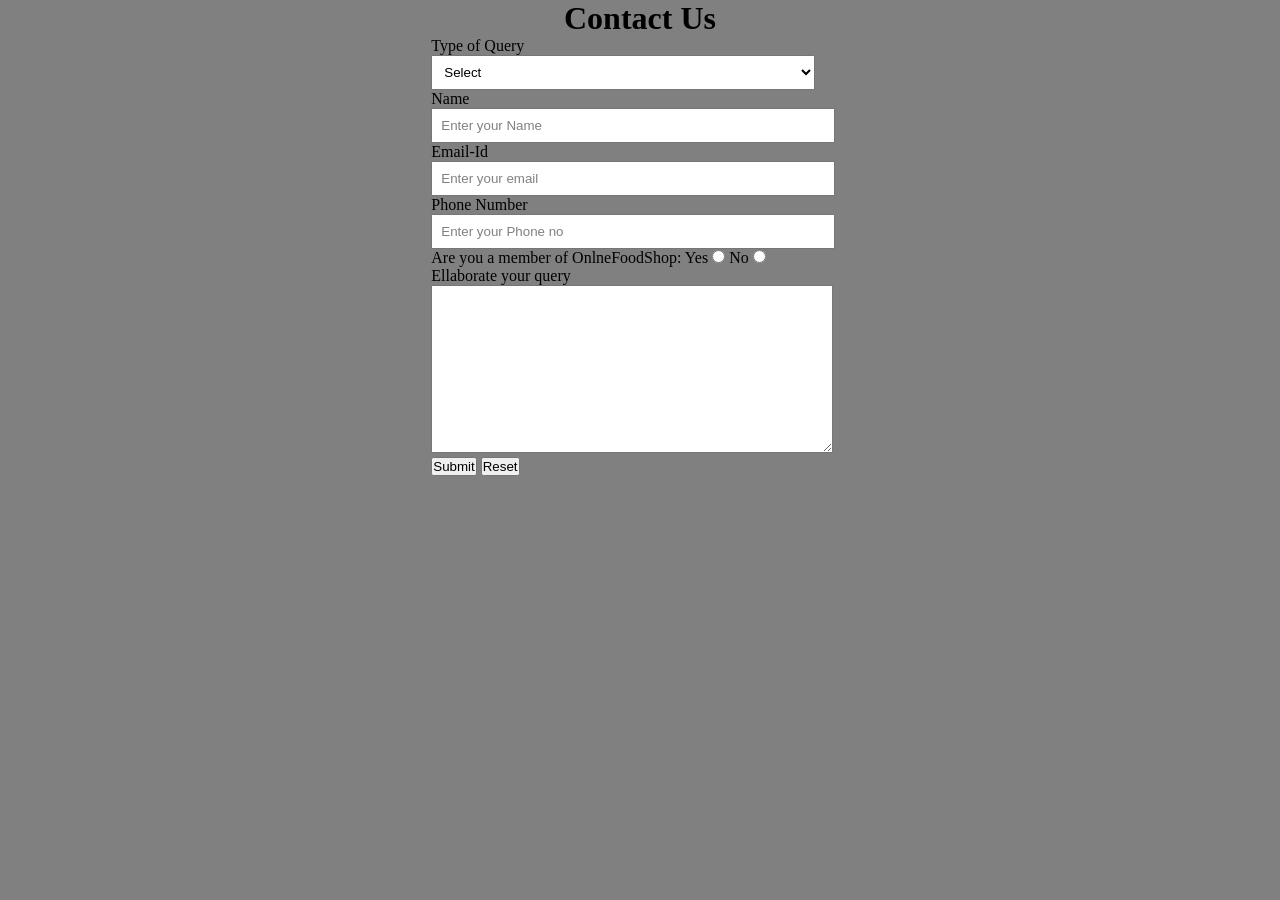
<file: contact.html>
<!DOCTYPE html> 
<html lang="en"> 

<head> 
	<meta charset="UTF-8"> 
	<meta name="viewport" content= 
		"width=device-width, initial-scale=1.0"> 

	<link rel="stylesheet" href="style.css"> 
	<title>ContactUs</title> 
</head> 

<body> 
	<div id="ContactUs"> 
		<h1>Contact Us</h1> 
		<form action="#"> 
			<div class="form-shape"> 
				<label for="query"> 
					Type of Query 
				</label> 
				<select name="myQuery" id="query"> 
					<option value="sel" selected> 
						Select 
					</option> 
					<option value="ord"> 
						Order related Issues 
					</option> 
					<option value="Site"> 
						Site related Issues 
					</option> 
					<option value="fed"> 
						Complaint related Issues 
					</option> 
					<option value="others"> 
						Others 
					</option> 
				</select> 
			</div> 
			<div class="form-shape"> 
				<label for="name">Name</label> 
				<input type="text" name="myName"
					id="name"
					placeholder="Enter your Name"> 
			</div> 
			<div class="form-shape"> 
				<label for="email">Email-Id</label> 
				<input type="email" name="myEmail"
					id="email"
					placeholder="Enter your email"> 
			</div> 
			<div class="form-shape"> 
				<label for="pho">Phone Number</label> 
				<input type="phone" name="myPhone"
					id="pho"
					placeholder="Enter your Phone no"> 
			</div> 
			<div id="radio"> 
				Are you a member of OnlneFoodShop: 
				Yes <input type="radio" name="eligible"> 
				No <input type="radio" name="eligible"> 
			</div> 
			<div class="form-shape"> 
				<label for="message"> 
					Ellaborate your query 
				</label> 
				<textarea name="mesg" id="message"
					cols="30" rows="10"> 
				</textarea> 
			</div> 
			<input type="submit" value="Submit"> 
			<input type="reset" value="Reset"> 
		</form> 
	</div> 
</body> 

</html>
</file>
<file: style.css>
/*CSS Reset*/
*{
    margin:0px;
    padding:0px;
}
/*Header Styling*/

#top{
    color:rgb(245, 10, 10);
    text-align:center;
    font-size:46px;
    font-family: 'Ubuntu Mono', monospace;
}
#top1{
    text-align:center;
    color:black;
    font-size:21px;
    font-family: 'Ubuntu Mono', monospace;
}
/* Navigation bar styling*/

/*Navbar image styling*/
#navbar img{
    display:block;
    width: 50px;
    height:50px;
    margin:auto;
    margin-bottom: 3px;
}

/*Navbar Functionality*/
#navbar{
    display:flex;
    flex-direction: column;
    background-color: gray;
    height: 14vh;
    width: 100vw;
    font-family: 'Ubuntu Mono', monospace;
    margin-top:10px;
   border: 2px solid black;
   border-radius:15px;
}


/*Navbar content functionality*/
#navcontent{
    display: flex;
    justify-content: center;
}


/*Navbar content styling*/
ul li{
    list-style: none;
    margin: 15px;
    border-radius: 20px;
}
ul li a{
    padding: 1px;
    color:white;
    text-decoration: none;
    border-radius:10px;
}
ul li a:hover{
    background-color: red;
    border-radius: 10px;
}

/* website background image designing */
#container1{
    position: relative;
    display: flex;
    flex-direction: column;
    align-items: center;
    width: 100vw;
    height:63vh;
}

/*Setting the background image using before pseudo selector*/ 
#container1::before{
    content:'';
    background: url("./1.jpg") no-repeat center center/cover;
    width: 100vw;
    height:59vh;
    position: absolute;
    top:0px;
    left: 0px;
    font-family: 'Ubuntu Mono', monospace;
    margin-right:45px;
    font-weight: bold;
    z-index: -1;
    opacity: 0.89;
    border: 2px solid black;
    border-bottom-left-radius: 100px;
}

#row1{
   color: black;
    font-weight:bold;
    font-size: 2rem;
    text-align: center;
    margin-top: 35px;
}
/*Button Styling*/
.btn{
    margin-top:15px;
    border: 3px solid white;
    border-radius:15px;
    background-color:yellow;
    font-size:20px;
    font-weight: bold;
    font-family: 'Ubuntu Mono', monospace;
}
.btn:hover{
    cursor: pointer;
    background-color: red;
}


#container3{
    display: flex;
    justify-content: space-evenly;
}
#row2{
    width:24vw;
    height:21vh;
    box-shadow: 2px 7px 16px 19px;
     margin-top:51px;
     margin-bottom: 51px;
     display: flex;
    justify-content: center;
     align-items: flex-end;
     position: relative;
     margin-right: 38px;
     border-radius: 40px;
}
#row2::before{
    content: '';
    background: url('2.jpg') no-repeat center center/cover;
    position: absolute;
    top: 0px;
    left:0px;
    width: 24vw;
    height:21vh;
    z-index: -1;
    border-radius: 40px;
}
#row3{
    position: relative;
    width: 24vw;
    height:21vh;
    display: flex;
    justify-content: center;
     align-items: flex-end;
     box-shadow: 2px 7px 16px 19px;
     margin-top:51px;
     margin-bottom: 51px;
     
     margin-left: 38px;
     border-radius: 40px;
}
#row3::before{
    content: '';
    background: url('3.jpg') no-repeat center center/cover;
    position: absolute;
    top:0px;
    left:0px;
    width: 24vw;
    height:21vh;
    z-index: -1;
    border-radius: 40px;
}

#top3{
    text-align: center;
    color:red;
    font-family: 'Ubuntu Mono', monospace;
}
#container4{
    display: grid;
    grid-template-columns: repeat(auto-fit, minmax(350px, 1fr));
    margin: 41px;
}  
#row4{
    width: 29vw;
    height: 360px;
    border: 2px solid black;
    background:url('a1.jpg') no-repeat center center/cover; 
    display: flex;
    justify-content:center;
    align-items:flex-end;
    border-radius: 15px;
}
#row5{
    width: 29vw;
    height: 360px;
    border: 2px solid black;
    background:url('a2.jpg') no-repeat center center/cover;
    display: flex;
    justify-content:center;
    align-items:flex-end;
    border-radius: 15px;
}
#row6{
    width: 30vw;
    height: 360px;
    border: 2px solid black;
    background:url('a3.jpg') no-repeat center center/cover;
    display: flex;
    justify-content:center;
    align-items:flex-end;
    border-radius: 15px;
}
/*Designing the footer*/
footer{
    text-align: center;
}
/*Designing of Contact Us*/
#ContactUs{
    width:100vw;
    height:100vh;
    display:flex;
    flex-direction: column;
    align-items: center;
    background-color: gray;
}
.form-shape input, .form-shape select, .form-shape textarea{
   width: 92%;
   padding: 0.5rem;
}
/*Changing the color of placeholder*/
::placeholder{                  
    color:gray;
}
/*Making the webpage responsive using media queries*/
@media only screen and (max-width:1131px){
    #row4{
        width: 42vw;
    }
    #row5{
        width:45vw;
    }
    #row6{
        margin-top: 20px;
        width:90vw;
    }
}
@media only screen and (min-width:600px) and (max-width:781px)
{
    #row4{
        width:84vw;
        margin: auto;
        margin-left: 22px;
    }
    #row5{
        
        width:84vw;
        margin: auto;
        margin-top: 20px;
        margin-left: 22px;
    }
    #row6{
        width:84vw;
        margin: auto;
        margin-top: 20px;
        margin-left: 22px;
    }
}
@media only screen and (max-width:600px){
    #row4{
        width:78vw;
        margin: auto;
        margin-left: 3px;
    }
    #row5{
        
        width:78vw;
        margin: auto;
        margin-top: 20px;
        margin-left: 3px;
    }
    #row6{
        width:78vw;
        margin: auto;
        margin-top: 20px;
        margin-left: 3px;
    }
}
@media only screen and (min-height:1000px){
    #navbar{
        height:10vh;
    }
    #container1::before{
        height:39vh;
    }
    #container1{
        height:44vh
    }
}
</file>
